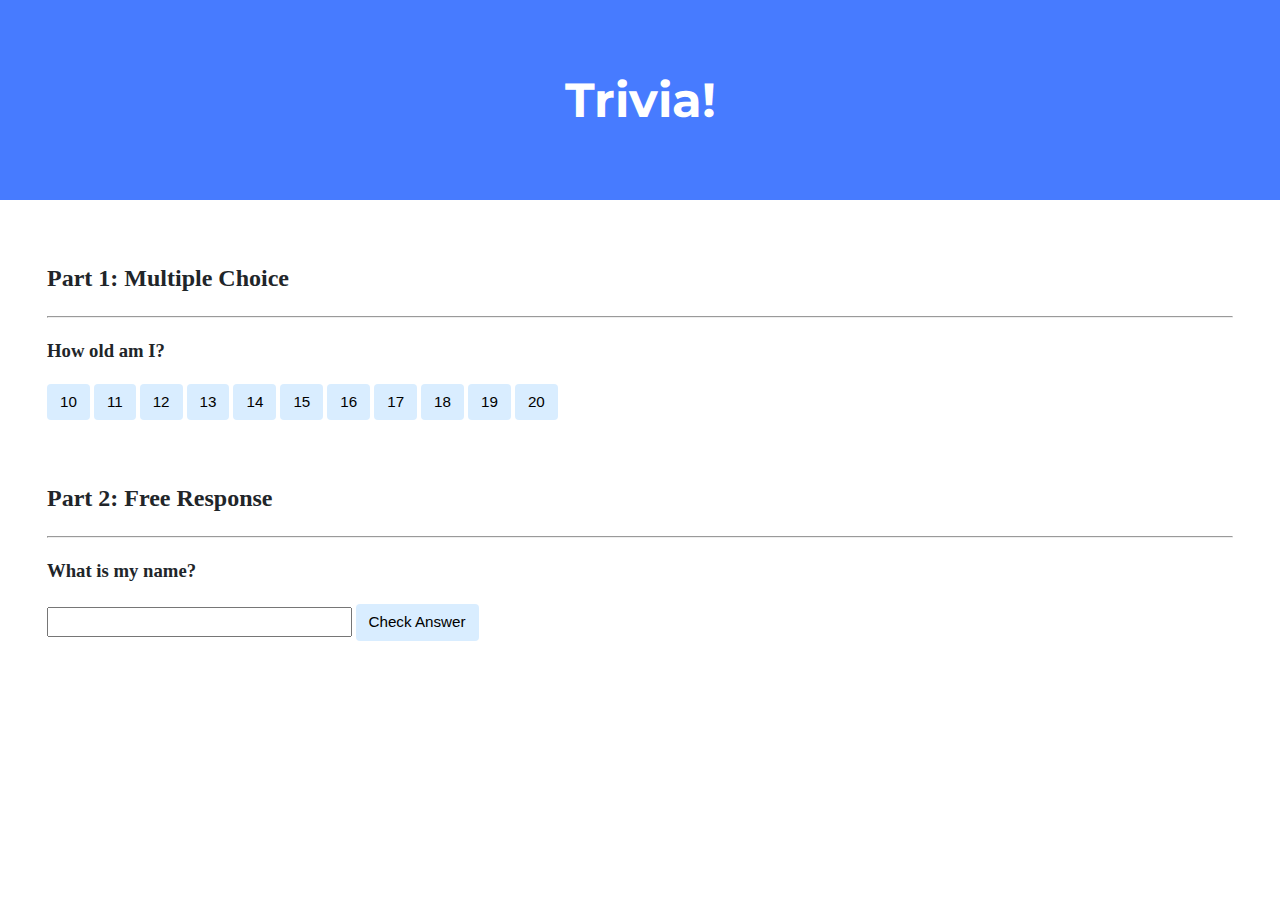
<file: Week8/Homepage/index.html>
<!DOCTYPE html>
<html lang="en">
<head>
    <!-- Link to Google Fonts for custom font styling -->
    <link href="https://fonts.googleapis.com/css2?family=Montserrat:wght@500&display=swap" rel="stylesheet">

    <!-- Link to external CSS file for custom styles -->
    <link href="styles.css" rel="stylesheet">

    <!-- Title of the web page -->
    <title>Trivia!</title>

    <!-- Script for interactive elements on the page -->
    <script>
        document.addEventListener('DOMContentLoaded', function() {
            let correct = document.querySelector('.correct');
            correct.addEventListener('click', function() {
                correct.style.backgroundColor = 'green'; // Change button background color to green
                document.querySelector('#feedback1').innerHTML = 'Correct!'; // Display 'Correct!' feedback
            });

            let incorrects = document.querySelectorAll('.incorrect');
            for (let i = 0; i < incorrects.length; i++) {
                incorrects[i].addEventListener('click', function() {
                    incorrects[i].style.backgroundColor = 'red'; // Change button background color to red
                    document.querySelector('#feedback1').innerHTML = 'Incorrect'; // Display 'Incorrect' feedback
                });
            }

            document.querySelector('#check').addEventListener('click', function() {
                let input = document.querySelector('input');
                if (input.value === 'Marcos' || input.value === 'marcos') {
                    input.style.backgroundColor = 'green'; // Change input background color to green
                    document.querySelector('#feedback2').innerHTML = 'Correct!'; // Display 'Correct!' feedback
                } else {
                    input.style.backgroundColor = 'red'; // Change input background color to red
                    document.querySelector('#feedback2').innerHTML = 'Incorrect'; // Display 'Incorrect' feedback
                }
            })
        })
    </script>
</head>
<body>
    <!-- Header section of the page -->
    <div class="header">
        <h1>Trivia!</h1> <!-- Main title -->
    </div>

    <!-- Main container for the page content -->
    <div class="container">
        <!-- Section for the first part of the trivia (multiple choice) -->
        <div class="section">
            <h2>Part 1: Multiple Choice </h2>
            <hr>

            <h3>How old am I? </h3>
            <!-- Multiple choice buttons -->
            <button class="incorrect">10</button>
            <button class="incorrect">11</button>
            <button class="incorrect">12</button>
            <button class="incorrect">13</button>
            <button class="incorrect">14</button>
            <button class="correct">15</button> <!-- Correct answer button -->
            <button class="incorrect">16</button>
            <button class="incorrect">17</button>
            <button class="incorrect">18</button>
            <button class="incorrect">19</button>
            <button class="incorrect">20</button>
            <p id="feedback1"></p> <!-- Feedback for the first part -->
        </div>

        <!-- Section for the second part of the trivia (free response) -->
        <div class="section">
            <h2>Part 2: Free Response</h2>
            <hr>

            <h3>What is my name? </h3>
            <input type="text"></input> <!-- Text input for free response -->
            <button id="check">Check Answer</button> <!-- Button to check the answer -->
            <p id="feedback2"></p> <!-- Feedback for the second part -->
        </div>
    </div>
</body>
</html>
</file>
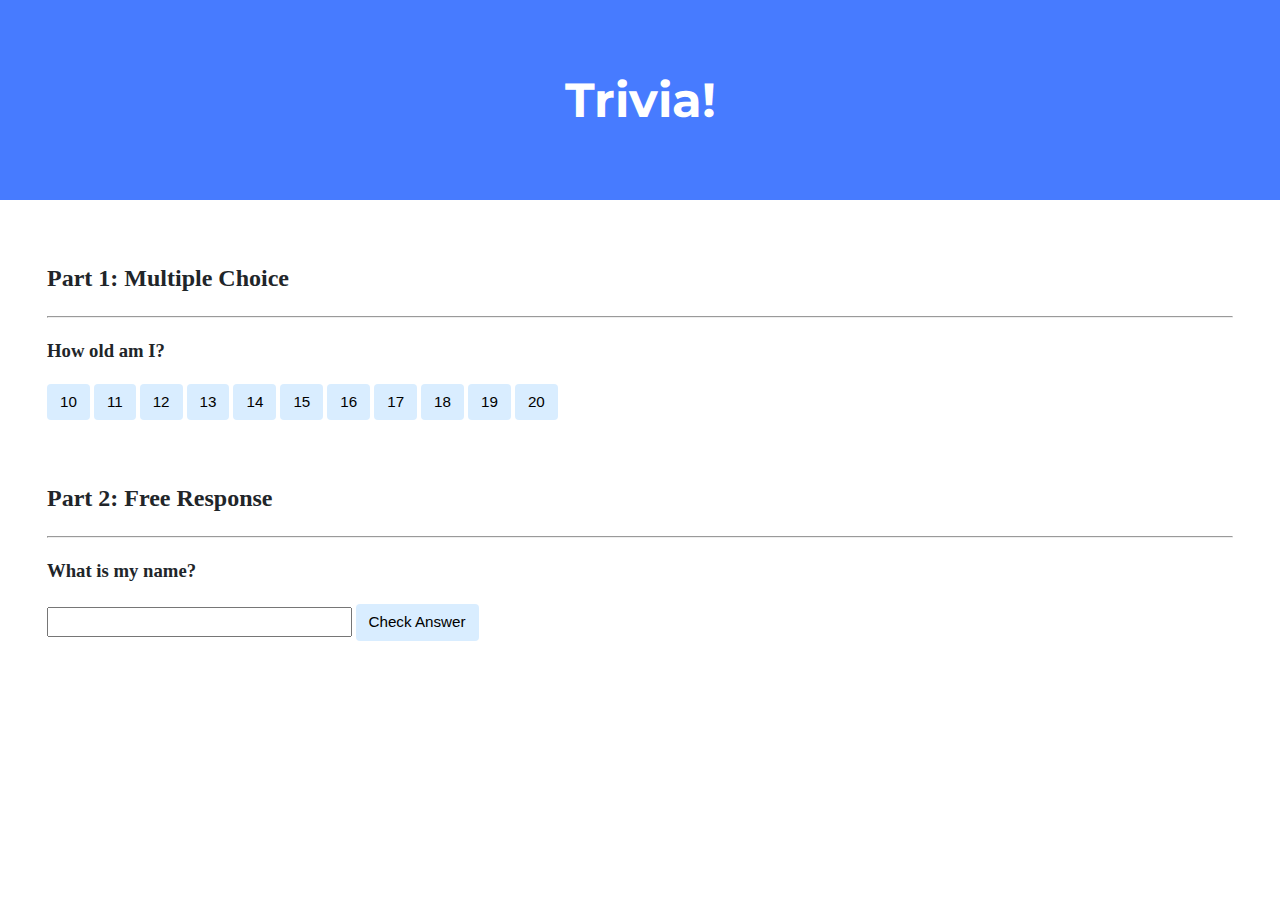
<file: Week8/Trivia/index.html>
<!DOCTYPE html>

<html lang="en">
    <head>
        <!-- Importing Montserrat font from Google Fonts -->
        <link href="https://fonts.googleapis.com/css2?family=Montserrat:wght@500&display=swap" rel="stylesheet">
        <!-- Linking external stylesheet -->
        <link href="styles.css" rel="stylesheet">
        <title>Trivia!</title>
        <script>
            // Adding event listeners once the DOM is fully loaded
            document.addEventListener('DOMContentLoaded', function() {
                // Adding event listener for the correct answer button
                let correct = document.querySelector('.correct');
                correct.addEventListener('click', function() {
                    correct.style.backgroundColor = 'green';
                    document.querySelector('#feedback1').innerHTML = 'Correct!';
                });

                // Adding event listeners for all incorrect answer buttons
                let incorrects = document.querySelectorAll('.incorrect');
                for (let i = 0; i < incorrects.length; i++) {
                    incorrects[i].addEventListener('click', function() {
                        incorrects[i].style.backgroundColor = 'red';
                        document.querySelector('#feedback1').innerHTML = 'Incorrect';
                    });
                }

                // Adding event listener for the check button for the text input
                document.querySelector('#check').addEventListener('click', function() {
                    let input = document.querySelector('input');
                    if (input.value === 'Marcos' || input.value === 'marcos') {
                        input.style.backgroundColor = 'green';
                        document.querySelector('#feedback2').innerHTML = 'Correct!';
                    } else {
                        input.style.backgroundColor = 'red';
                        document.querySelector('#feedback2').innerHTML = 'Incorrect';
                    }
                });
            });
        </script>
    </head>
    <body>
        <div class="header">
            <h1>Trivia!</h1>
        </div>

        <div class="container">
            <div class="section">
                <h2>Part 1: Multiple Choice </h2>
                <hr>

                <!-- Multiple choice question section -->
                <h3>How old am I? </h3>
                <button class="incorrect">10</button>
                <button class="incorrect">11</button>
                <button class="incorrect">12</button>
                <button class="incorrect">13</button>
                <button class="incorrect">14</button>
                <button class="correct">15</button>
                <button class="incorrect">16</button>
                <button class="incorrect">17</button>
                <button class="incorrect">18</button>
                <button class="incorrect">19</button>
                <button class="incorrect">20</button>
                <p id="feedback1"></p>

            </div>

            <div class="section">
                <h2>Part 2: Free Response</h2>
                <hr>

                <!-- Free response question section -->
                <h3>What is my name? </h3>
                <input type="text"></input>
                <button id="check">Check Answer</button>
                <p id="feedback2"></p>

            </div>
        </div>
    </body>
</html>
</file>
<file: Week8/Homepage/styles.css>
/* General settings for the body of the page */
body {
    background-color: #fff; /* White background color */
    color: #212529; /* Text color */
    font-size: 1rem; /* Font size */
    font-weight: 400; /* Normal font weight */
    line-height: 1.5; /* Line height */
    margin: 0; /* Remove default margins */
    text-align: left; /* Align text to the left */
}

/* General settings for the container class */
.container {
    margin-left: auto; /* Auto left margin for center alignment */
    margin-right: auto; /* Auto right margin for center alignment */
    padding-left: 15px; /* Left padding */
    padding-right: 15px; /* Right padding */
}

/* Settings for the header class */
.header {
    background-color: #477bff; /* Background color */
    color: #fff; /* Text color */
    margin-bottom: 2rem; /* Bottom margin */
    padding: 2rem 1rem; /* Padding: 2rem top/bottom, 1rem left/right */
    text-align: center; /* Center align text */
}

/* Settings for the section class */
.section {
    padding: 0.5rem 2rem 1rem 2rem; /* Padding: top, right, bottom, left */
}

/* Hover effect for section class */
.section:hover {
    background-color: #f5f5f5; /* Change background color on hover */
    transition: color 2s ease-in-out, background-color 0.15s ease-in-out; /* Transitions for color and background color */
}

/* Settings for h1 tag */
h1 {
    font-family: 'Montserrat', sans-serif; /* Montserrat font */
    font-size: 48px; /* Font size */
}

/* Settings for button and input[type="submit"] elements */
button, input[type="submit"] {
    background-color: #d9edff; /* Background color */
    border: 1px solid transparent; /* Transparent border */
    border-radius: 0.25rem; /* Border radius */
    font-size: 0.95rem; /* Font size */
    font-weight: 400; /* Font weight */
    line-height: 1.5; /* Line height */
    padding: 0.375rem 0.75rem; /* Padding: top/bottom, left/right */
    text-align: center; /* Center align text */
    transition: color 0.15s ease-in-out, background-color 0.15s ease-in-out, border-color 0.15s ease-in-out, box-shadow 0.15s ease-in-out; /* Transitions for various properties */
    vertical-align: middle; /* Vertical alignment */
}

/* Settings for input[type="text"] elements */
input[type="text"] {
    line-height: 1.8; /* Line height */
    width: 25%; /* Width */
}

/* Hover effect for input[type="text"] elements */
input[type="text"]:hover {
    background-color: #f5f5f5; /* Change background color on hover */
    transition: color 2s ease-in-out, background-color 0.15s ease-in-out; /* Transitions for color and background color */
}
</file>
<file: Week8/Trivia/styles.css>
/* General settings for the body of the page */
body {
    background-color: #fff; /* White background color */
    color: #212529; /* Text color */
    font-size: 1rem; /* Font size */
    font-weight: 400; /* Normal font weight */
    line-height: 1.5; /* Line height */
    margin: 0; /* Remove default margins */
    text-align: left; /* Align text to the left */
}

/* General settings for the container class */
.container {
    margin-left: auto; /* Auto left margin for center alignment */
    margin-right: auto; /* Auto right margin for center alignment */
    padding-left: 15px; /* Left padding */
    padding-right: 15px; /* Right padding */
}

/* Settings for the header class */
.header {
    background-color: #477bff; /* Background color */
    color: #fff; /* Text color */
    margin-bottom: 2rem; /* Bottom margin */
    padding: 2rem 1rem; /* Padding: 2rem top/bottom, 1rem left/right */
    text-align: center; /* Center align text */
}

/* Settings for the section class */
.section {
    padding: 0.5rem 2rem 1rem 2rem; /* Padding: top, right, bottom, left */
}

/* Hover effect for section class */
.section:hover {
    background-color: #f5f5f5; /* Change background color on hover */
    transition: color 2s ease-in-out, background-color 0.15s ease-in-out; /* Transitions for color and background color */
}

/* Settings for h1 tag */
h1 {
    font-family: 'Montserrat', sans-serif; /* Montserrat font */
    font-size: 48px; /* Font size */
}

/* Settings for button and input[type="submit"] elements */
button, input[type="submit"] {
    background-color: #d9edff; /* Background color */
    border: 1px solid transparent; /* Transparent border */
    border-radius: 0.25rem; /* Border radius */
    font-size: 0.95rem; /* Font size */
    font-weight: 400; /* Font weight */
    line-height: 1.5; /* Line height */
    padding: 0.375rem 0.75rem; /* Padding: top/bottom, left/right */
    text-align: center; /* Center align text */
    transition: color 0.15s ease-in-out, background-color 0.15s ease-in-out, border-color 0.15s ease-in-out, box-shadow 0.15s ease-in-out; /* Transitions for various properties */
    vertical-align: middle; /* Vertical alignment */
}

/* Settings for input[type="text"] elements */
input[type="text"] {
    line-height: 1.8; /* Line height */
    width: 25%; /* Width */
}

/* Hover effect for input[type="text"] elements */
input[type="text"]:hover {
    background-color: #f5f5f5; /* Change background color on hover */
    transition: color 2s ease-in-out, background-color 0.15s ease-in-out; /* Transitions for color and background color */
}
</file>
